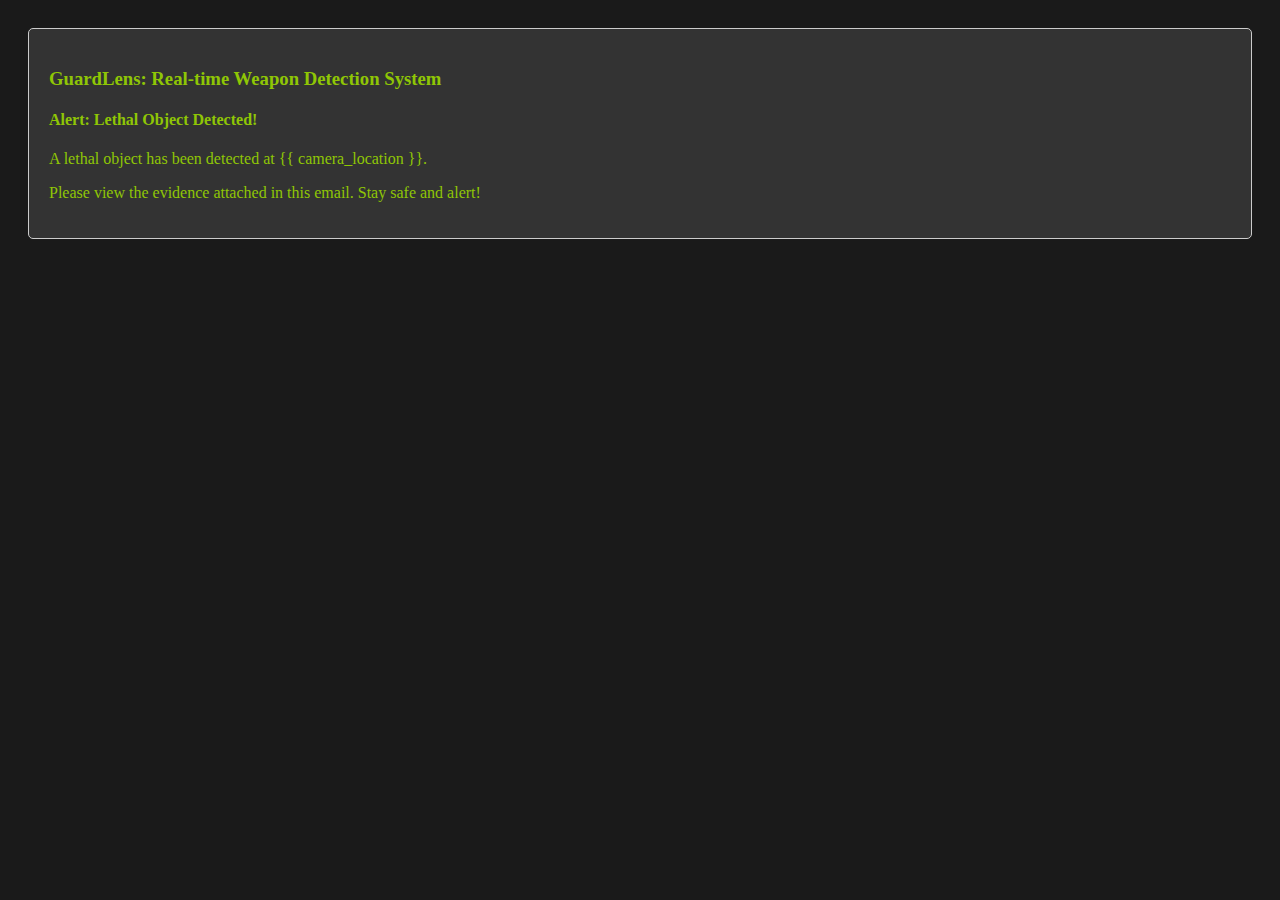
<file: Web_App_UI/templates/alert_email.html>
<!DOCTYPE html>
<html lang="en">
<head>
    <meta charset="UTF-8">
    <title>Alert Notification</title>
    <style>
        /* Styles for the alert email */
        body {
            background-color: #1a1a1a; /* Dark background */
            color: #8fc605; /* Light text color */
        }
        .container {
            padding: 20px;
        }
        .content {
            border: 1px solid #ccc;
            border-radius: 5px;
            background-color: #333333; /* Dark background for content area */
            padding: 20px;
        }
        h1, h3, h4, p {
            color: #8fc605; /* Light text color */
        }
    </style>
</head>
<body>
    <div class="container">
        <div class="content">
            <h3>GuardLens: Real-time Weapon Detection System</h1>
            <h4>Alert: Lethal Object Detected!</h4>
            <p>A lethal object has been detected at {{ camera_location }}.</p>
            <p> Please view the evidence attached in this email. Stay safe and alert!</p>
        </div>
    </div>
</body>
</html>
</file>
